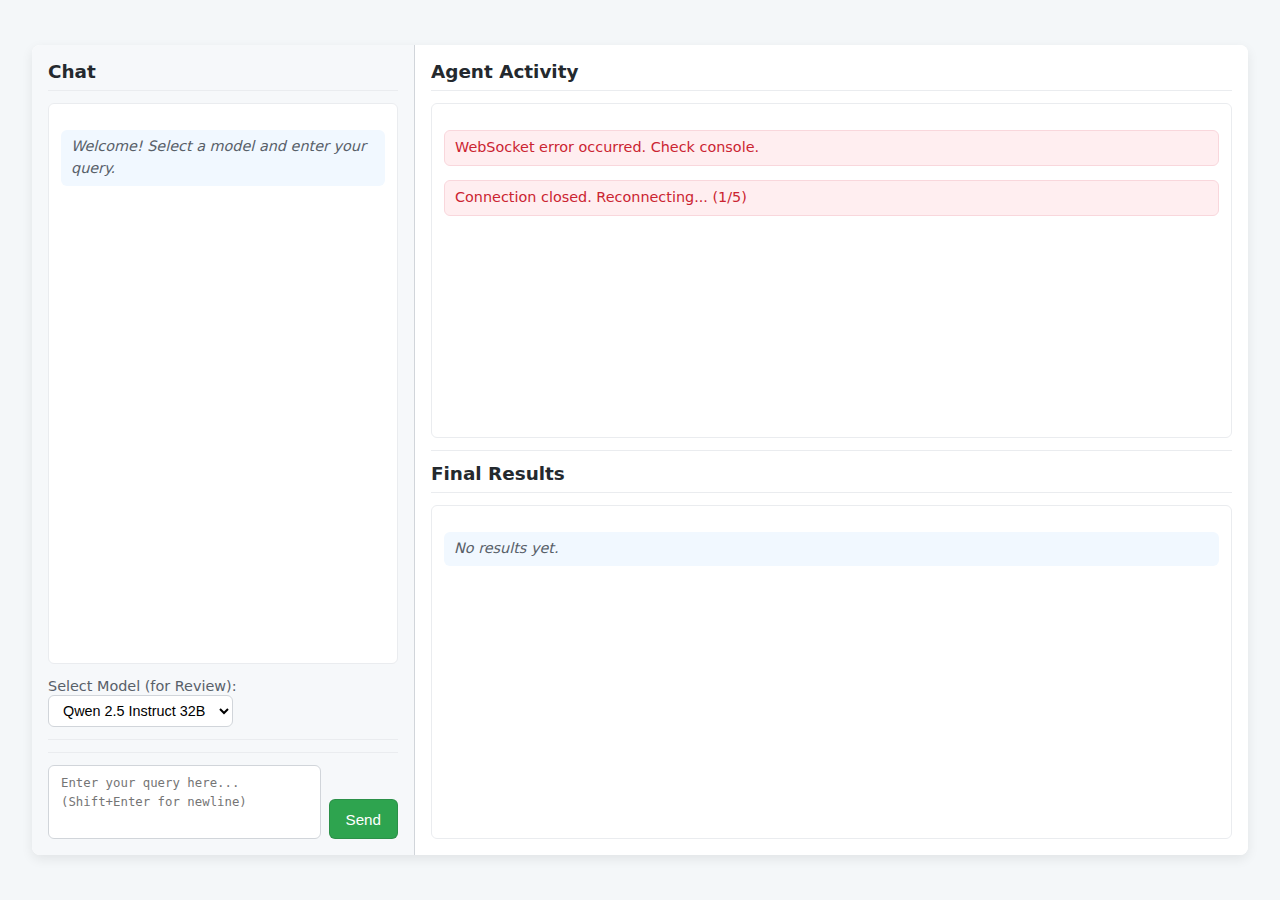
<file: frontend/index.html>
<!DOCTYPE html>
<html lang="en">
<head>
    <meta charset="UTF-8">
    <meta name="viewport" content="width=device-width, initial-scale=1.0">
    <title>Local AI Agent</title>
    <link rel="stylesheet" href="style.css">
</head>
<body>
    <div class="container">
        <div class="chatbox-area">
            <h2>Chat</h2>
            <div class="chat-history scrollable" id="chatHistory">
                <p class="message agent-activity">Welcome! Select a model and enter your query.</p>
            </div>
             <div class="model-selection">
                 <label for="modelSelect">Select Model (for Review):</label>
                 <select id="modelSelect">
                     <option value="qwen2.5:32b-instruct" selected>Qwen 2.5 Instruct 32B</option>
                     <option value="deepcoder">Deepcoder</option>
                     </select>
            </div>
            <div class="chat-input">
                <textarea id="userInput" placeholder="Enter your query here... (Shift+Enter for newline)" rows="3"></textarea>
                <button id="sendButton">Send</button>
            </div>
        </div>

        <div class="display-area">
            <div class="activity-section">
                <h2>Agent Activity</h2>
                <div class="activity-log scrollable" id="agentActivity">
                    <p>Waiting for connection...</p>
                </div>
            </div>
             <div class="results-section">
                 <h2>Final Results</h2>
                 <div class="final-results scrollable" id="finalResults">
                     <p>No results yet.</p>
                 </div>
            </div>
        </div>
    </div>

    <script src="script.js"></script>
</body>
</html>
</file>
<file: frontend/style.css>
/* frontend/style.css */
body {
    font-family: system-ui, -apple-system, BlinkMacSystemFont, 'Segoe UI', Roboto, Oxygen, Ubuntu, Cantarell, 'Open Sans', 'Helvetica Neue', sans-serif;
    margin: 0;
    padding: 0;
    background-color: #f4f7f9;
    display: flex;
    justify-content: center;
    align-items: center;
    min-height: 100vh;
}

.container {
    display: flex;
    width: 95%;
    max-width: 1400px;
    height: 90vh; /* Use viewport height */
    background-color: #ffffff;
    box-shadow: 0 4px 12px rgba(0, 0, 0, 0.08);
    border-radius: 8px;
    overflow: hidden; /* Prevent content spill */
}

/* Left Column: Chatbox Area */
.chatbox-area {
    flex: 3; /* Takes up 3 parts of the space */
    min-width: 350px; /* Minimum width */
    display: flex;
    flex-direction: column;
    border-right: 1px solid #d1d5da;
    padding: 16px;
    background-color: #f6f8fa; /* Light grey background */
}

.chatbox-area h2, .display-area h2 {
     margin-top: 0;
     margin-bottom: 12px;
     padding-bottom: 8px;
     border-bottom: 1px solid #eaecef;
     font-size: 1.15em;
     font-weight: 600;
     color: #24292e; /* Dark grey text */
}

.chat-history {
    flex-grow: 1; /* Takes available vertical space */
    overflow-y: auto; /* Enable vertical scroll */
    margin-bottom: 12px;
    padding: 5px;
    border: 1px solid #eaecef; /* Light border */
    background-color: #fff; /* White background for chat */
    border-radius: 6px;
}

/* Model Selection Area */
.model-selection {
    margin-bottom: 12px;
    padding-bottom: 12px;
    border-bottom: 1px solid #eaecef;
}

.model-selection label {
    margin-right: 8px;
    font-size: 0.9em;
    font-weight: 500;
    color: #586069; /* Medium grey text */
}

.model-selection select {
    padding: 6px 10px;
    border-radius: 6px;
    border: 1px solid #d1d5da;
    background-color: #fff;
    font-size: 0.9em;
    cursor: pointer;
}
.model-selection select:focus {
    border-color: #0366d6; /* Blue border on focus */
    outline: none;
    box-shadow: 0 0 0 3px rgba(3, 102, 214, 0.3);
}

/* Chat Input Area */
.chat-input {
    display: flex;
    align-items: flex-end; /* Align button with bottom of textarea */
    padding-top: 12px;
    border-top: 1px solid #eaecef;
}

.chat-input textarea {
    flex-grow: 1;
    padding: 8px 12px;
    border: 1px solid #d1d5da;
    border-radius: 6px;
    resize: none; /* Disable manual resize */
    margin-right: 8px;
    font-size: 0.95em;
    line-height: 1.5;
    min-height: 40px; /* Ensure minimum height */
    max-height: 150px; /* Limit maximum height */
    overflow-y: auto; /* Allow scroll if needed */
}
.chat-input textarea:focus {
    border-color: #0366d6;
    outline: none;
    box-shadow: 0 0 0 3px rgba(3, 102, 214, 0.3);
}

.chat-input button {
    padding: 8px 16px;
    background-color: #2ea44f; /* GitHub green */
    color: white;
    border: 1px solid rgba(27, 31, 35, 0.15);
    border-radius: 6px;
    cursor: pointer;
    font-weight: 500;
    font-size: 0.95em;
    transition: background-color 0.2s;
    white-space: nowrap; /* Prevent button text wrapping */
    height: 40px; /* Match min-height of textarea */
}
.chat-input button:hover { background-color: #2c974b; }
.chat-input button:active { background-color: #298e46; }

/* Right Column: Display Area */
.display-area {
    flex: 7; /* Takes up 7 parts of the space */
    display: flex;
    flex-direction: column;
    padding: 16px;
    background-color: #ffffff;
}

.activity-section, .results-section {
    flex: 1; /* Each takes half of the vertical space */
    display: flex;
    flex-direction: column;
    overflow: hidden; /* Important for child scrolling */
    min-height: 150px; /* Ensure sections have some height */
}

.activity-section {
     border-bottom: 1px solid #eaecef;
     margin-bottom: 12px;
     padding-bottom: 12px;
}

/* Common style for scrollable log areas */
.scrollable {
    flex-grow: 1; /* Takes available space within parent */
    overflow-y: auto; /* Enable vertical scroll */
    background-color: #ffffff;
    border: 1px solid #eaecef;
    border-radius: 6px;
    padding: 12px;
    font-size: 0.9em;
    line-height: 1.5;
    color: #24292e;
}
.scrollable p:last-child { margin-bottom: 0; }

/* Message Styling */
.message {
    padding: 6px 10px;
    border-radius: 6px;
    margin-bottom: 8px;
    max-width: 100%;
    word-wrap: break-word; /* Wrap long words */
    white-space: pre-wrap; /* Preserve whitespace and wrap */
}

.message.user { background-color: #e1f5fe; /* Light blue */ }
.message.agent-activity { background-color: #f1f8ff; /* Lighter blue */ }
.message.agent-final { background-color: #e6ffed; border: 1px solid #a6f7b9; font-weight: 500; }
.message.agent-error { background-color: #ffeef0; color: #cb2431; border: 1px solid #f9d7dc; font-weight: 500; }
.message.agent-warning { background-color: #fffbdd; color: #5c4000; border: 1px solid #fff1b2; font-weight: 500; }

/* Placeholder message style */
.scrollable p:only-child.message.agent-activity { color: #586069; font-style: italic; }
</file>
